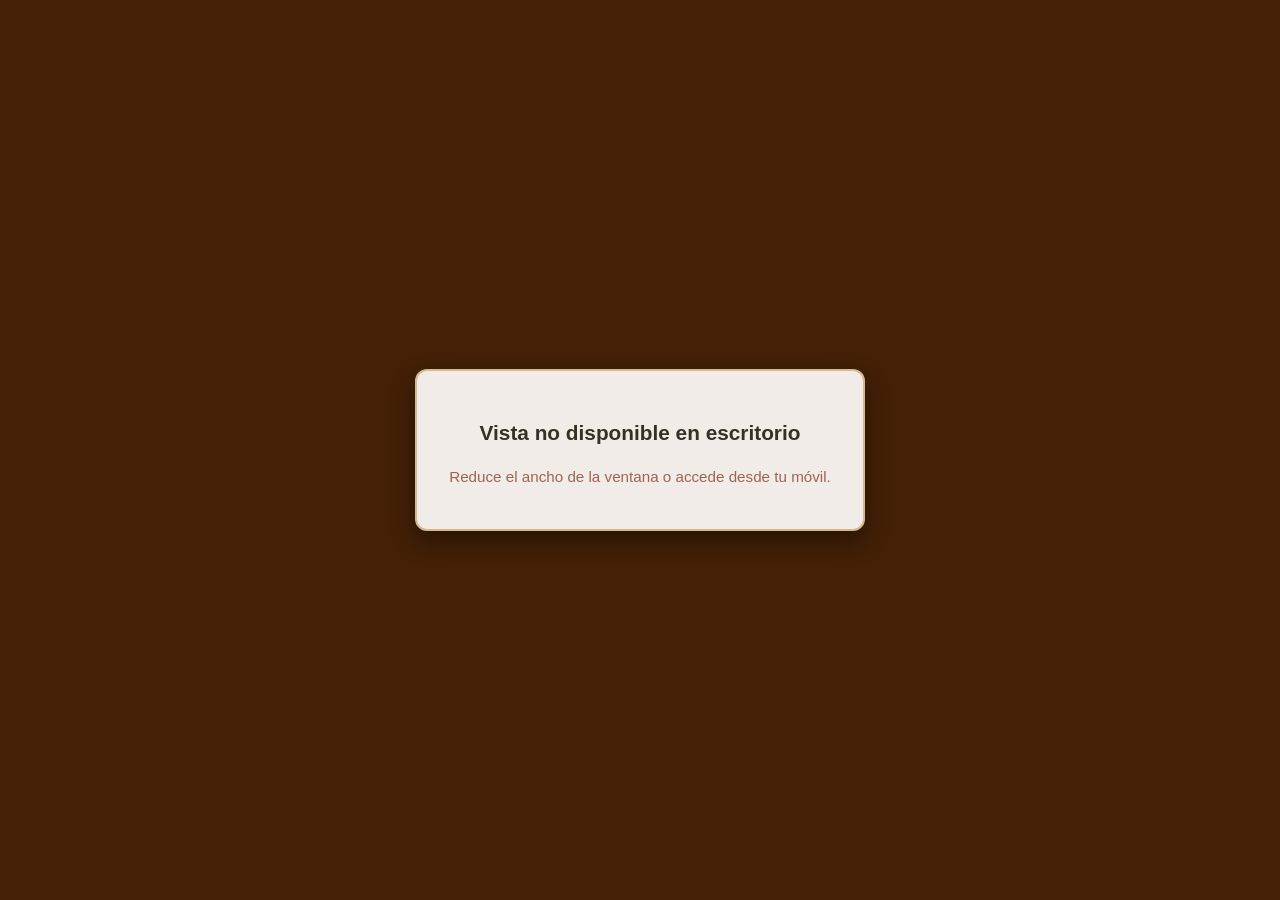
<file: index.html>
<!DOCTYPE html>
<html lang="es">

<head>
    <meta charset="UTF-8">
    <meta name="viewport" content="width=device-width, initial-scale=1.0">
    <title>Euskadi Pass</title>

    <link rel="stylesheet" href="src/css/generalStyles.css">
    <link rel="stylesheet" href="src/css/indexStyles.css">
    <link rel="stylesheet" href="src/css/exploreStyles.css">

    <link rel="stylesheet" href="https://cdnjs.cloudflare.com/ajax/libs/font-awesome/6.4.0/css/all.min.css">

    <link rel="icon" type="image/svg+xml" href="../assets/favicon.svg">

</head>

<body>

    <!-- Bloqueo para pantallas que no sean mobile -->
    <div id="desktop-blocker" class="desktop-blocker">
        <div class="blocker-content">
            <h2>Vista no disponible en escritorio</h2>
            <p>Reduce el ancho de la ventana o accede desde tu móvil.</p>
           
        </div>
    </div>

    <!--  Menu -->
    <header>
        <nav id="bottom-menu">
            <ul>
                <li class="nav-item active">



                    <a class="nav-link active" href="/">
                        <i class="fa-solid fa-house"></i>
                        <span>Home</span>
                    </a>
                </li>
                <li class="nav-item">
                    <a class="nav-link" href="src/html/explore.html">
                        <i class="fa-solid fa-compass"></i>
                        <span>Explorar</span>

                    </a>
                </li>

                <li class="nav-item ">
                    <a class="nav-link" href="src/html/pass.html">
                        <i class="fa-solid fa-passport"></i>
                        <span>Pass</span>
                    </a>
                </li>
                <li class="nav-item ">
                    <i class="fa-solid fa-user"></i>
                    <a class="nav-link " href="src/html/profile.html">
                        <span>Perfil</span>
                    </a>
                </li>
            </ul>
        </nav>
    </header>

    <main>

        <header class="home-header">
            <div class="welcome-container">
                <h1>Ongi etorri!</h1>
                <p>Asiste a eventos, escanea QR y rellena tu pasaporte</p>
            </div>
            <button id="notification-btn" class="btn-notification" aria-label="Notificaciones">
                <i class="fa-solid fa-bell"></i>
            </button>
        </header>

        <section class="mission-card">
            <h3 class="mission-title"> Explorador de Bilbao</h3>
            <p></p>

            <!-- Barra de progreso -->
            <div class="progress-bar-container">
                <div id="mission-progress-fill" class="progress-bar-fill" style="width: 20%;"></div>
            </div>

            <div class="mission-header">
                <span id="mission-counter" class="mission-counter">1 / 5 eventos</span>
                <span class="mission-tag">Activo</span>
            </div>

        </section>

        <section class="recommended-section">
            <div class="section-title-wrapper">
                <h2>Recomendados</h2>
            </div>

            <section id="event-list"></section>
        </section>

    </main>

    <script type="module" src="./src/core/index.js"></script>
</body>

</html>
</file>
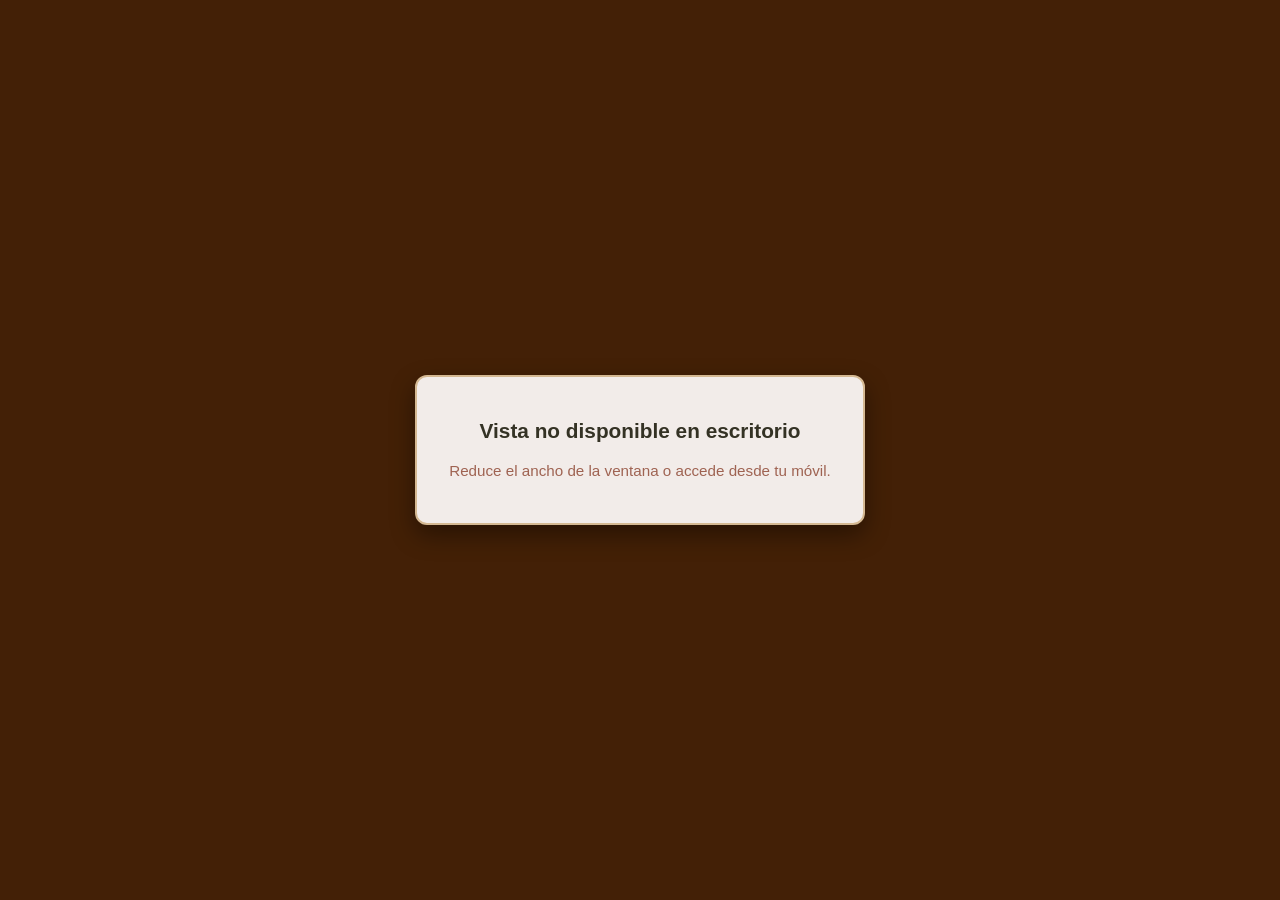
<file: src/html/explore.html>
<!DOCTYPE html>
<html lang="es">

<head>
    <meta charset="UTF-8">
    <meta name="viewport" content="width=device-width, initial-scale=1.0">
    <title>Explorar eventos</title>

    <link rel="stylesheet" href="../css/generalStyles.css">
    <link rel="stylesheet" href="../css/exploreStyles.css">

    <link rel="stylesheet" href="https://cdnjs.cloudflare.com/ajax/libs/font-awesome/6.4.0/css/all.min.css">

    <link rel="icon" type="image/svg+xml" href="../assets/favicon.svg">


</head>

<body>
 <!-- Bloqueo para pantallas que no sean mobile -->
    <div id="desktop-blocker" class="desktop-blocker">
        <div class="blocker-content">
            <h2>Vista no disponible en escritorio</h2>
            <p>Reduce el ancho de la ventana o accede desde tu móvil.</p>
           
        </div>
    </div>

     <!--  Menu -->
    <header>
        
        <nav id="bottom-menu">
            <ul>
                <li class="nav-item ">



                    <a class="nav-link " href="/">
                        <i class="fa-solid fa-house"></i>
                        <span>Home</span>
                    </a>
                </li>
                <li class="nav-item active">
                    <a class="nav-link active" href="explore.html">
                        <i class="fa-solid fa-compass"></i>
                        <span>Explorar</span>

                    </a>
                </li>

                <li class="nav-item ">
                    <a class="nav-link" href="pass.html">
                        <i class="fa-solid fa-passport"></i>
                        <span>Pass</span>
                    </a>
                </li>
                <li class="nav-item ">
                    <i class="fa-solid fa-user"></i>
                    <a class="nav-link " href="profile.html">
                        <span>Perfil</span>
                    </a>
                </li>
            </ul>
        </nav>
    </header>


    <main>

        <header id="top-bar-container">
            <div class="head-explore">
                <form id="filter-form">
                    <label for="province-select"><i class="fa-solid fa-location-dot"></i></label>
                    <select name="province-select" id="province-select">
                        <option value="all">Todas las provincias</option>
                    </select>
                </form>
                <a href="./favorites.html" id="favorites-link"><i class="fa-solid fa-heart"></i></a>
                </select>
            </div>

            <form id="search-form" class="search-container">
                <input type="text" id="search-input" placeholder="Buscar eventos, municipios..." />
                <button type="submit" id="search-btn" class="search-btn" aria-label="Buscar">
                    <i class="fa-solid fa-magnifying-glass"></i>
                </button>
            </form>
            <div id="type-filters-container" class="type-filters-flex"></div>
        </header>


        <section id="event-list"></section>


        <div class="load-more-container" style="text-align: center; margin: 20px 0;">
            <button id="load-more-btn" class="load-more-btn" style="display: none;">Cargar más</button>
        </div>
    </main>


    <script type="module" src="../core/index.js"></script>
</body>

</html>
</file>
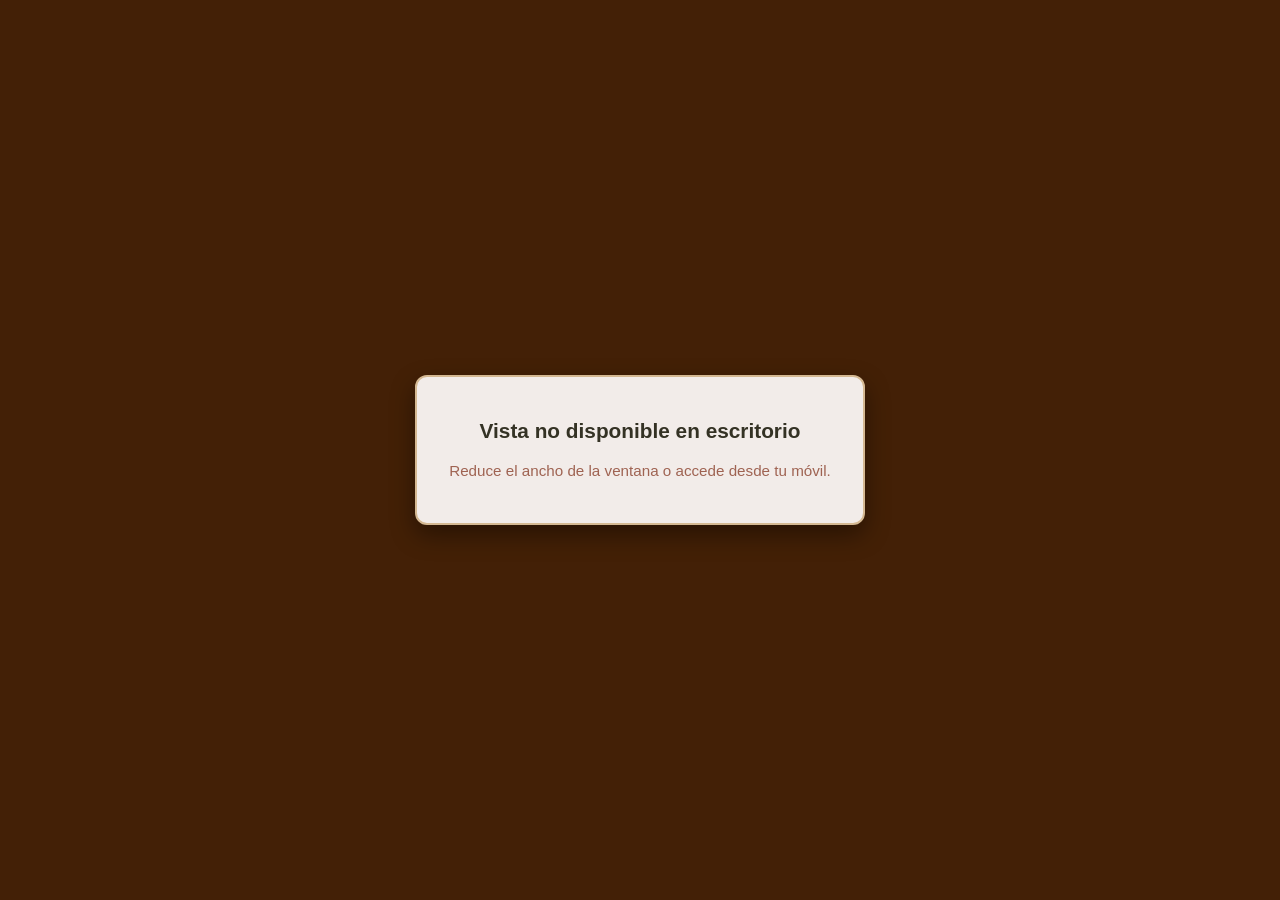
<file: src/html/favorites.html>
<!DOCTYPE html>
<html lang="es">

<head>
    <meta charset="UTF-8">
    <meta name="viewport" content="width=device-width, initial-scale=1.0">
    <title>Mis favoritos</title>

    <link rel="stylesheet" href="https://cdnjs.cloudflare.com/ajax/libs/font-awesome/6.4.0/css/all.min.css">
    <link rel="stylesheet" href="../css/generalStyles.css">

    <link rel="stylesheet" href="../css/exploreStyles.css">

    <link rel="icon" type="image/svg+xml" href="../assets/favicon.svg">

</head>

<body>
     <!-- Bloqueo para pantallas que no sean mobile -->
    <div id="desktop-blocker" class="desktop-blocker">
        <div class="blocker-content">
            <h2>Vista no disponible en escritorio</h2>
            <p>Reduce el ancho de la ventana o accede desde tu móvil.</p>
           
        </div>
    </div>
    
    <nav id="arrow-favorites">
        <ul>
            <li class="back-arrow"><a href="explore.html"><i class="fa-solid fa-angle-left"></i></a></li>
        </ul>
    </nav>

    <main id="favorites-main">

        <header id="top-bar-container">

            <form id="filter-form">
                <label for="province-select"><i class="fa-solid fa-location-dot"></i></label>
                <select name="province-select" id="province-select">
                    <option value="all">Todas las provincias</option>
                </select>

            </form>

            <form id="search-form" class="search-container">
                <input type="text" id="search-input" placeholder="Buscar eventos, municipios..." />
                <button type="submit" id="search-btn" class="search-btn" aria-label="Buscar">
                    <i class="fa-solid fa-magnifying-glass"></i>
                </button>
            </form>


            </select>
            <div id="type-filters-container" class="type-filters-flex"></div>
            <button id="clean-fav-btn" class="clean-fav-btn">Borrar favoritos</button>

        </header>

        <section id="favorites-list"></section>

    </main>


    <script type="module" src="../core/Favorites.js"></script>

</body>

</html>
</file>
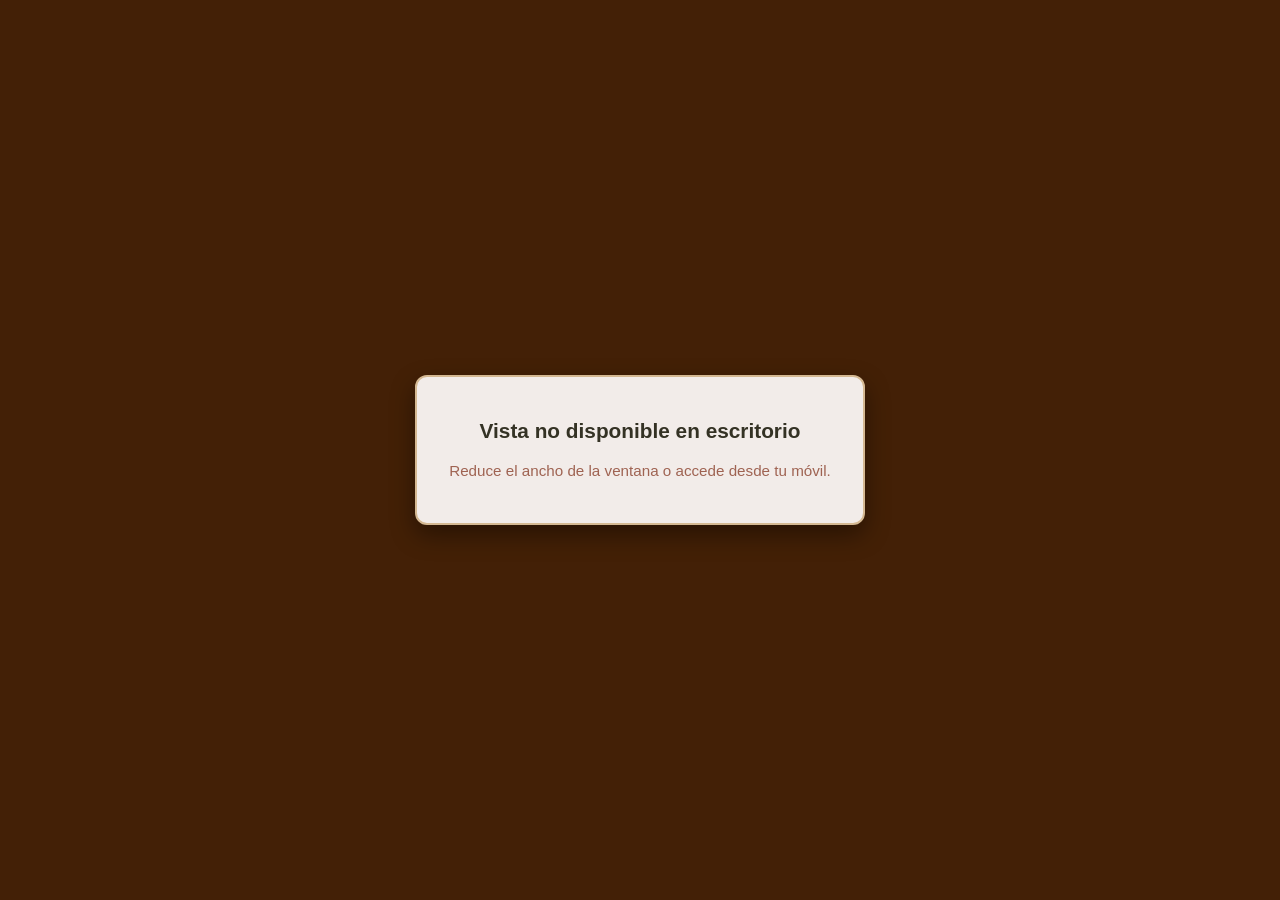
<file: src/html/profile.html>
<!DOCTYPE html>
<html lang="es">

<head>
    <meta charset="UTF-8">
    <meta name="viewport" content="width=device-width, initial-scale=1.0">
    <title>Mi Perfil</title>

    <link rel="stylesheet" href="../css/generalStyles.css">
    <link rel="stylesheet" href="../css/profile.css">

    <link rel="stylesheet" href="https://cdnjs.cloudflare.com/ajax/libs/font-awesome/6.4.0/css/all.min.css">

    <link rel="icon" type="image/svg+xml" href="../assets/favicon.svg">

</head>

<body class="profile-body">
 <!-- Bloqueo para pantallas que no sean mobile -->
    <div id="desktop-blocker" class="desktop-blocker">
        <div class="blocker-content">
            <h2>Vista no disponible en escritorio</h2>
            <p>Reduce el ancho de la ventana o accede desde tu móvil.</p>
           
        </div>
    </div>

    
    <!--  Menu -->

    <nav id="bottom-menu">
        <ul>
            <li class="nav-item ">

                <a class="nav-link " href="/">
                    <i class="fa-solid fa-house"></i>
                    <span>Home</span>
                </a>
            </li>
            <li class="nav-item">
                <a class="nav-link" href="explore.html">
                    <i class="fa-solid fa-compass"></i>
                    <span>Explorar</span>

                </a>
            </li>

            <li class="nav-item ">
                <a class="nav-link" href="pass.html">
                    <i class="fa-solid fa-passport"></i>
                    <span>Pass</span>
                </a>
            </li>
            <li class="nav-item active">
                <i class="fa-solid fa-user"></i>
                <a class="nav-link active" href="">
                    <span>Perfil</span>
                </a>
            </li>
        </ul>
    </nav>



    <!-------------- Info del usuario -------------->
      <div class="mobile-container">
  
          <section class="user-info-card">
              <div class="user-avatar">
                  <i class="fa-solid fa-user"></i>
              </div>
              <div class="user-details">
                  <h3>Exploradora cultural</h3>
                  <p>usuario@euskadikultura.eus</p>
              </div>
          </section>
  
          <section class="profile-stats">
              <div class="stat-box">
                  <span class="stat-number">3</span>
                  <span class="stat-label">Sellos</span>
              </div>
              <div class="stat-box">
                  <span class="stat-number">2</span>
                  <span class="stat-label">Cupones</span>
              </div>
              <div class="stat-box">
                  <span class="stat-number">5</span>
                  <span class="stat-label">Favoritos</span>
              </div>
          </section>
  
  
  
          <!-------------- Botenes de ajustes y preferencias-------------->
          <nav class="profile-menu">
              <a href="#" class="menu-item">
                  <i class="fa-solid fa-pen"></i>
                  <span>Personalización</span>
                  <i class="fa-solid fa-chevron-right"></i>
              </a>
              <a href="#" class="menu-item">
                  <i class="fa-solid fa-bell"></i>
                  <span>Notificaciones</span>
                  <i class="fa-solid fa-chevron-right"></i>
              </a>
              <a href="#" class="menu-item">
                  <i class="fa-solid fa-circle-question"></i>
                  <span>Ayuda y Soporte</span>
                  <i class="fa-solid fa-chevron-right"></i>
              </a>
              <a href="#" class="menu-item text-danger">
                  <i class="fa-solid fa-right-from-bracket"></i>
                  <span>Cerrar Sesión</span>
              </a>
          </nav>
  
      </div>
<main>


</main>

</body>

</html>
</file>
<file: src/css/generalStyles.css>
:root {
   
    --color-canyon: #432006;
    --color-sienna: #7C2807;
    --color-honey-clay: #9F6352;

    
    --color-sandstone: #D4B892;
    --color-antique-linen: #F2ECE9;
    --color-pale-slice: #D6C298;
    --color-pearl: #FBF8F5;

   
    --color-first-date: #343224;
    --color-evergreen: #47533F;

    /* Aliases semánticos  */
    --bg-primary: var(--color-pearl);
    --bg-secondary: var(--color-antique-linen);
    --bg-card: var(--color-antique-linen);
    --text-main: var(--color-first-date);
    --text-muted: var(--color-honey-clay);
    --accent-primary: var(--color-sienna);
    --accent-secondary: var(--color-evergreen);
    --border-color: var(--color-sandstone);
}




/*  ================================ */

html {
    box-sizing: border-box;
    font-family: 'DM Sans', sans-serif;
}


*,
*::after,
*::before {
    padding: 0;
    margin: 0;
    box-sizing: inherit;
}

body {
    width: 100vw;
    background-color: var(--bg-primary);
    color: var(--text-main);

}


#bottom-menu {
    position: fixed;
    bottom: 0;
    width: 100%;

    border-top: 1px solid var(--border-color);
    justify-content: center;
    align-items: center;
    background-color: var(--color-pearl);
    z-index: 999;

}

#bottom-menu ul {
    display: flex;
    flex-direction: row;
    justify-content: space-between;
    align-items: center;


    a {
        text-decoration: none;
        color: var(--text-main);
        font-size: 1rem;
    }

}

.nav-item.active {
    background-color: var(--accent-primary);
    color: var(--bg-primary);

    i {
        color: var(--bg-primary);

    }

    span {
        color: var(--bg-primary);

    }



}


.nav-item {
    list-style: none;
    width: 84px;
    text-align: center;
    gap: 4px;
    padding: 8px 8px 4px 8px;

    i {
        font-size: 24px;

    }
}

.nav-link {
    display: flex;
    flex-direction: column;
    align-items: center;
    justify-content: center;
}


/*  =============Bloqeuo para las pantallas grandes=================== */

.desktop-blocker {
    display: none; /* en movil */
}

@media screen and (min-width: 575px) {
    
    html, body {
        overflow: hidden !important;
        height: 100vh;
    }

    .desktop-blocker {
        display: flex;
        position: fixed;
        top: 0;
        left: 0;
        width: 100vw;
        height: 100vh;
        background-color: var(--color-canyon);
        z-index: 99999;
        align-items: center;
        justify-content: center;
        padding: 2rem;
        box-sizing: border-box;
        text-align: center;
    }

    
    .blocker-content {
        max-width: 480px;
        background-color: var(--color-antique-linen );
        border: 2px solid var(--color-sandstone);
        border-radius: 12px;
        padding: 2.5rem 2rem;
        box-shadow: 0 10px 25px rgba(0, 0, 0, 0.4);
        display: flex;
        flex-direction: column;
        align-items: center;
        gap: 1rem;
    }

    .blocker-content h2 {
        margin: 0;
        font-size: 1.3rem;
        color: var(--color-first-date);
        font-weight: 700;
        line-height: 1.3;
    }

    .blocker-content p {
        margin: 0;
        font-size: 0.95rem;
        color: var(--color-honey-clay);
        line-height: 1.5;
    }

}
</file>
<file: src/css/indexStyles.css>
.home-header {
    display: flex;
    justify-content: space-between;
    margin-top: 1rem;
    padding: 8px;
    margin-bottom: 1rem;
    width: 100%;
}

.welcome-container {
    width: 70%;
}

.welcome-container h1 {
    font-size: 2rem;

}

.welcome-container p {
    font-size: 0.85rem;
    color: var(--color-honey-clay);
    margin: 0;
}

.btn-notification {
    background-color: var(--color-antique-linen);
    border: 1px solid var(--color-sandstone);
    color: var(--color-canyon);
    width: 40px;
    height: 40px;
    border-radius: 50%;
    display: flex;
    align-items: center;
    justify-content: center;
    cursor: pointer;
    font-size: 1rem;

}

.btn-notification:hover {
    background-color: var(--color-sandstone);
}

/* Tarjeta de Misión en Curso */
.mission-card {
    background-color: var(--color-antique-linen);
    border: 1px solid var(--color-sandstone);

    padding: 8px;
    margin: 8px;

    margin-bottom: 1.3rem;
}

.mission-header {
    display: flex;
    justify-content: space-between;
    align-items: center;
    margin-bottom: 0.5rem;
}

.mission-tag {
    font-size: 0.65rem;
    text-transform: uppercase;
    letter-spacing: 0.5px;
    background-color: var(--accent-secondary);
    color: var(--bg-primary);
    padding: 0.2rem 0.5rem;
    border-radius: 4px;
    font-weight: bold;
}


.mission-title {
    font-size: 1rem;
    color: var(--color-first-date);
    margin: 0 0 0.75rem 0;
}

.progress-bar-container {
    width: 100%;
    height: 8px;
    background-color: var(--color-sandstone);
    border-radius: 4px;
    overflow: hidden;
    margin-bottom: 0.75rem;
}

.progress-bar-fill {
    height: 100%;
    background-color: var(--accent-secondary);
    transition: width 0.4s ease;
}

.mission-hint {
    font-size: 0.75rem;
    color: var(--color-honey-clay);
    margin: 0;
}

h2 {
    font-size: 18px;
    padding: 8px 8px 4px 8px;
}
</file>
<file: src/css/exploreStyles.css>
.load-more-container button {
    margin-bottom: 150px;
    margin-right: 8px;
    padding: 6px 8px 6px 8px;
    border-radius: none;
    color: var(--bg-primary);
    background-color: var(--accent-primary);
    border: none;
    font-size: 16px;


}

.load-more-container {
    width: 100%;
    display: flex;
    justify-content: end;

}

.event-card {
    background-color: var(--bg-card);
    border: 1px solid var(--border-color);
    overflow: hidden;
    display: flex;
    flex-direction: row;
    align-items: center;
    margin: 8px;
    cursor: pointer;
}

.img-container {
    position: relative;
    flex-shrink: 0;
    width: 110px;
    height: 110px;
    overflow: hidden;
}

.img-container img {
    width: 100%;
    height: 100%;
    object-fit: cover;
    display: block;


}

.img-container button {
    position: absolute;
    top: 0;
    right: 0;
    padding: 6px 8px 6px 8px;
    border-radius: 100%;
    font-size: 16px;
    color: var(--bg-primary);
    background-color: var(--accent-primary);
    border: trans;
    margin: 4px;
    cursor: pointer;
    border: none;

}

.text-container {
    padding: 8px;
    width: 100%;
    margin-left: 16px;


}

.text-container h3 {
    font-size: 1em;
    margin-top: 4px;
    margin-bottom: 16px;
}

.text-container p {
    font-size: 12px;
}

.card-category {
    display: inline-block;
    padding: 2px 4px 2px 4px;
    color: var(--text-muted);
    border: 1px solid var(--text-muted);
    border-radius: 30px;



}

.card-meta-container {
    display: flex;
    flex-direction: row;
    gap: 8px;
    color: var(--text-muted);
}


#type-filters-container {
    display: flex;
    flex-wrap: nowrap;
    overflow-x: auto;
    overflow-y: hidden;
    max-width: 100%;
    gap: 6px;
    scrollbar-width: none;
}

.type-filter-btn {
    border-radius: 22px;
    padding: 6px 8px 6px 8px;
    text-wrap: nowrap;
    border: 1px solid var(--border-color);
    background-color: var(--bg-secondary);
    cursor: pointer;

}

.type-filter-btn.active {
    background-color: var(--accent-primary);
    border: 1px solid var(--accent-primary);
    color: var(--bg-secondary);
    cursor: pointer;
}


.head-explore {
    width: 100%;
    background-color: var(--color-pearl);
    justify-content: space-between;
    display: flex;
    flex-direction: row;

}

#top-bar-container {
    display: flex;
    flex-direction: column;
    width: 100%;
    padding: 8px;
    gap: 16px;

}

#favorites-link {
    padding: 4px 9px 4px 9px;
    background-color: var(--bg-secondary);
    font-size: 24px;
    border-radius: 100%;
    color: var(--accent-primary);
    border: 1px solid var(--border-color);
}

#filter-form {
    font-size: 24px;
    color: var(--accent-primary);

    select {
        background-color: transparent;
        border: transparent;
        border-bottom: 1px solid var(--bg-secondary);
        color: var(--accent-secondary);
        padding: 4px 4px 4px 4px;
        font-size: 18px;
        cursor: pointer;

    }
}

.search-container {
    width: 100%;
    display: flex;
    justify-content: space-between;
    border-radius: 20px;
    align-items: center;

}

.search-container input {
    width: 100%;
    font-size: 18px;
    border-radius: 20px;
    padding: 4px 8px 4px 8px;
    border: 1px solid var(--border-color);
}

.search-container button {

    font-size: 18px;
    border-radius: 100px;
    padding: 6px 8px 6px 8px;
    cursor: pointer;
    border: 1px solid var(--border-color);
    color: var(--accent-primary);
    background-color: var(--bg-secondary);
}

/* ================ Estilos favorites.html =============*/
.back-arrow {
    position: absolute;
    padding: 4px 12px 4px 12px;
    font-size: 24px;
    margin: 8px;
    background-color: var(--color-honey-clay);
    border-radius: 100%;
    text-decoration: none;
    cursor: pointer;
    top: 0;

    a {
        color: var(--bg-primary);

    }

}

#clean-fav-btn {
    font-size: 16px;
    background-color: transparent;
    text-decoration: underline;
    border: none;
    color: var(--text-muted);
    text-align: right;
    cursor: pointer;
}

#favorites-main {
    margin-top: 50px;
}
</file>
<file: src/css/profile.css>
.profile-header {
    margin-top: 16px;
    padding: 8px;
}

.profile-header h1 {
    font-size: 1.4rem;
    color: var(--color-first-date, #343224);
    margin: 0 0 0.25rem 0;
}

.profile-header p {
    font-size: 0.85rem;
    color: var(--color-honey-clay, #9F6352);
    margin: 0;
}

/* Tarjeta de Usuario */
.user-info-card {
    background-color: var(--color-antique-linen, #F2ECE9);
    border: 1px solid var(--color-sandstone, #D4B892);
    padding: 3rem;
    display: flex;
    align-items: center;
    gap: 1rem;
    flex-direction: column;
    margin-bottom: 16px;
}

.user-avatar {
    width: 60px;
    height: 60px;
    background-color: var(--color-sienna, #7C2807);
    color: var(--color-pearl, #FBF8F5);
    border-radius: 50%;
    display: flex;
    align-items: center;
    justify-content: center;
    font-size: 1.5rem;

}

.user-details h3 {
    margin: 0 0 0.2rem 0;
    font-size: 1rem;
    color: var(--color-first-date, #343224);
}

.user-details p {
    margin: 0;
    font-size: 0.8rem;
    color: var(--color-honey-clay, #9F6352);
}


.profile-stats {
    display: grid;
    grid-template-columns: repeat(3, 1fr);
    gap: 0.75rem;
    margin: 8px;
}

.stat-box {
    background-color: var(--color-antique-linen, #F2ECE9);
    border: 1px solid var(--color-sandstone, #D4B892);
    padding: 0.75rem;
    text-align: center;
    display: flex;
    flex-direction: column;
    gap: 0.2rem;
    margin-bottom: 16px;
}

.stat-number {
    font-size: 1.2rem;
    font-weight: bold;
    color: var(--color-canyon, #432006);
}

.stat-label {
    font-size: 0.7rem;
    text-transform: uppercase;
    color: var(--color-honey-clay, #9F6352);
    letter-spacing: 0.5px;
}

/* Menú de Opciones */
.profile-menu {
    display: flex;
    flex-direction: column;
    gap: 0.5rem;
    margin: 8px;
}

.menu-item {
    background-color: var(--color-antique-linen, #F2ECE9);
    border: 1px solid var(--color-sandstone, #D4B892);

    padding: 0.9rem 1rem;
    display: flex;
    align-items: center;
    justify-content: space-between;
    text-decoration: none;
    color: var(--color-first-date, #343224);
    font-size: 0.9rem;
    font-weight: 500;

}



.menu-item i:first-child {
    color: var(--color-sienna, #7C2807);
    width: 20px;
    text-align: center;
}

.menu-item span {
    flex-grow: 1;
    margin-left: 0.75rem;
}

.menu-item i:last-child {
    font-size: 0.8rem;
    color: var(--color-honey-clay, #9F6352);
}

.menu-item.text-danger {
    color: #A93226;
}

.menu-item.text-danger i {
    color: #A93226;
}
</file>
